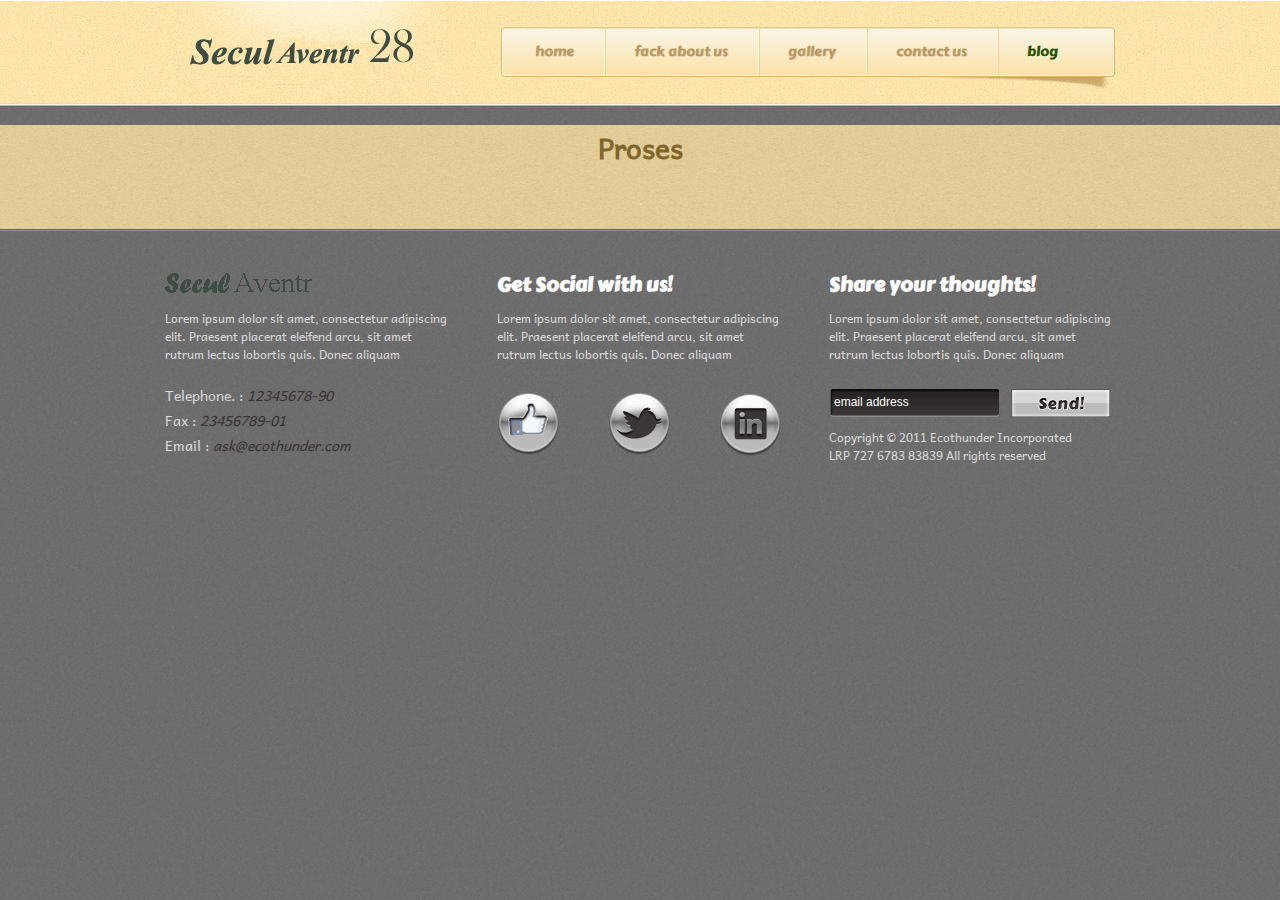
<file: blog.html>
<!DOCTYPE html>
<!-- Website template by freewebsitetemplates.com -->
<html>
<head>
	<meta charset="UTF-8" />
	<title>Blog - Ecothunder Website Template</title>
	<link rel="stylesheet" type="text/css" href="css/style.css" />
	<!--[if IE 9]>
		<link rel="stylesheet" type="text/css" href="css/ie9.css" />
	<![endif]-->
	<!--[if IE 8]>
		<link rel="stylesheet" type="text/css" href="css/ie8.css" />
	<![endif]-->
	<!--[if IE 7]>
		<link rel="stylesheet" type="text/css" href="css/ie7.css" />
	<![endif]-->
</head>
<body>
	<div id="header">
		<div>
			<div id="logo">
				<a href="index.html"><img src="images/logo.jpg" alt="Logo" /></a>
			</div>
			<div id="navigation">
				<div>
					<ul>
						<li><a href="index.html">Home</a></li>
						<li><a href="fack about us.html">Fack About us</a></li>
						<li><a href="Gallery.html">Gallery</a></li>
						<li><a href="contact.html">Contact Us</a></li>
						<li class="current"><a href="blog.html">Blog</a></li>
					</ul>
				</div>
			</div>
		</div>
	</div>
	<div id="content">
		
		<div>
			<h1 style="text-align: center;" style="font-family: fantasy;">Proses</h1>
		</div>
		
	</div>
	<div id="footer">
		<div>
			<div class="first">
				<h3><a href="index.html">Ecothunder</a></h3>
				<p>Lorem ipsum dolor sit amet, consectetur adipiscing elit. Praesent placerat eleifend arcu, sit amet rutrum lectus lobortis quis. Donec aliquam</p>
				<div>
					<p>Telephone. : <span>12345678-90</span></p>
					<p>Fax : <span>23456789-01</span></p>
					<p>Email : <span>ask@ecothunder.com</span></p>
				</div>
			</div>
			<div>
				<h3>Get Social with us!</h3>
				<p>Lorem ipsum dolor sit amet, consectetur adipiscing elit. Praesent placerat eleifend arcu, sit amet rutrum lectus lobortis quis. Donec aliquam</p>
				<div>
					<a href="http://facebook.com/freewebsitetemplates" class="facebook" target="_blank"></a>
					<a href="http://twitter.com/fwtemplates" class="twitter" target="_blank"></a>
					<a href="#" class="linked-in"></a>
				</div>
			</div>
			<div>
				<h3>Share your thoughts!</h3>
				<p>Lorem ipsum dolor sit amet, consectetur adipiscing elit. Praesent placerat eleifend arcu, sit amet rutrum lectus lobortis quis. Donec aliquam</p>
				<form action="#">
					<label for="subscribe"><input type="text" id="subscribe" maxlength="30" value="email address" /></label>
					<input class="submit" type="submit" value="" />
				</form>
				<p>Copyright &copy; 2011  Ecothunder Incorporated <br />LRP 727 6783 83839 All rights reserved</p>
			</div>
		</div>
	</div>
</body>
</html>
</file>
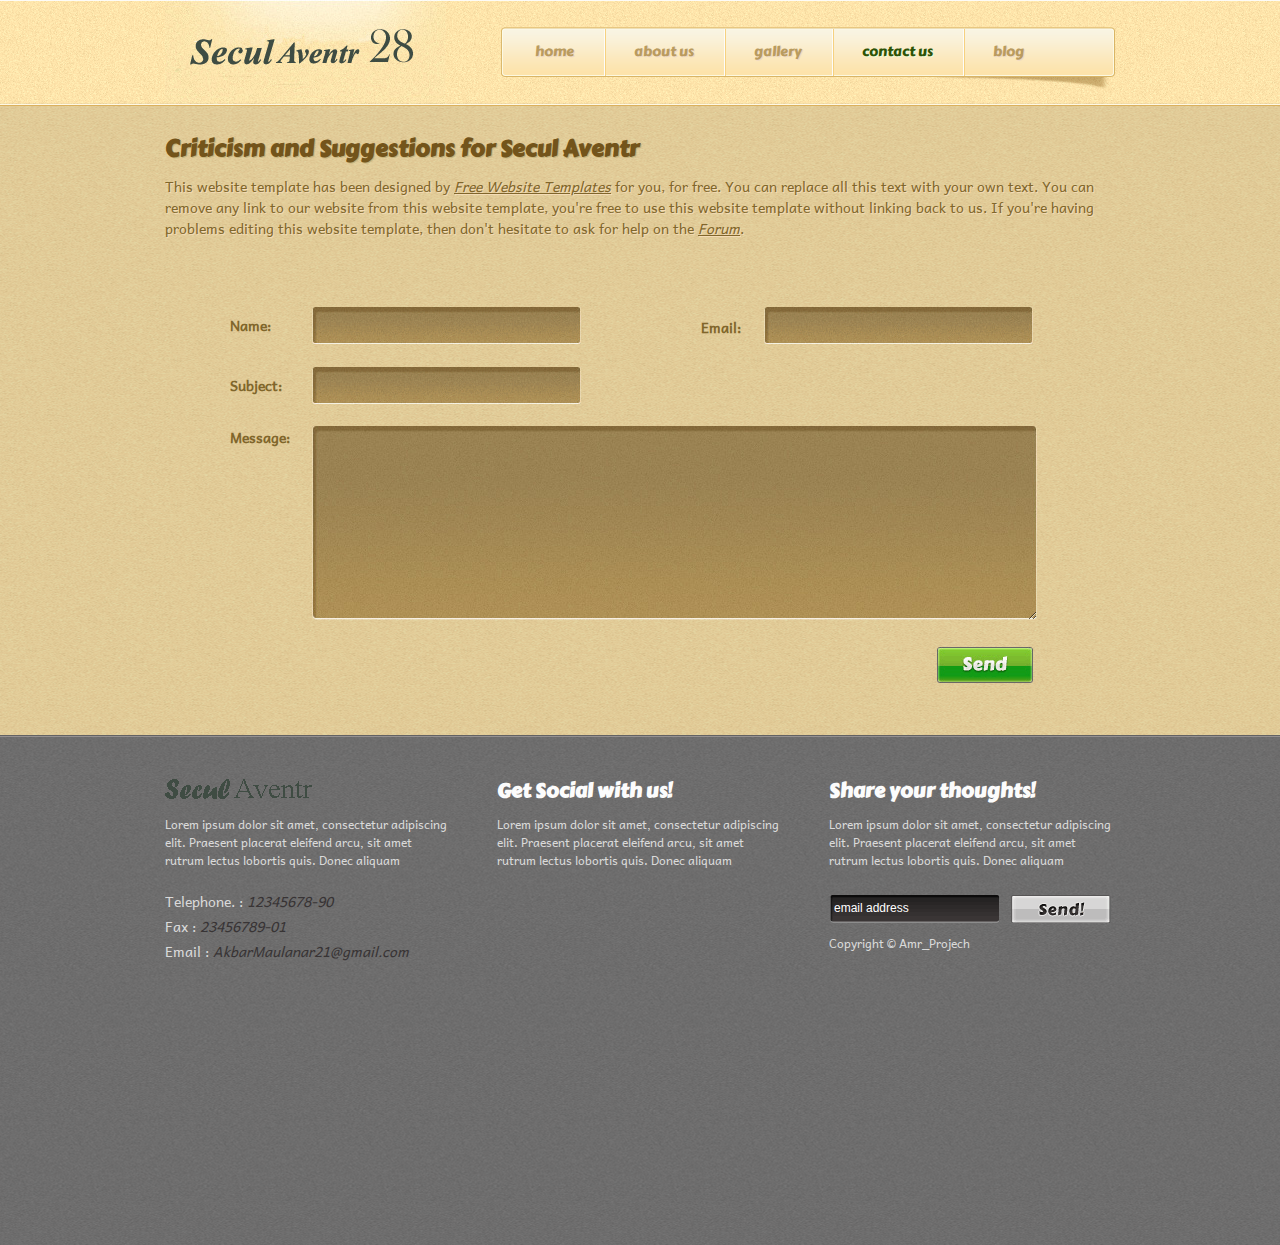
<file: contact.html>
<!DOCTYPE html>
<!-- Website template by freewebsitetemplates.com -->
<html>
<head>
	<meta charset="UTF-8" />
	<title>Contact Us - Ecothunder Website Template</title>
	<link rel="stylesheet" type="text/css" href="css/style.css" />
	<!--[if IE 9]>
		<link rel="stylesheet" type="text/css" href="css/ie9.css" />
	<![endif]-->
	<!--[if IE 8]>
		<link rel="stylesheet" type="text/css" href="css/ie8.css" />
	<![endif]-->
	<!--[if IE 7]>
		<link rel="stylesheet" type="text/css" href="css/ie7.css" />
	<![endif]-->
</head>
<body>
	<div id="header">
		<div>
			<div id="logo">
				<a href="index.html"><img src="images/logo.jpg" alt="Logo" /></a>
			</div>
			<div id="navigation">
				<div>
					<ul>
						<li><a href="index.html">Home</a></li>
						<li><a href="about.html">About us</a></li>
						<li><a href="whychoose.html">Gallery</a></li>
						<li class="current"><a href="contact.html">Contact Us</a></li>
						<li><a href="blog.html">Blog</a></li>
					</ul>
				</div>
			</div>
		</div>
	</div>
	<div id="content">
		<div>
			<h3>Criticism and Suggestions for Secul Aventr</h3>
			<p>This website template has been designed by <a href="http://www.freewebsitetemplates.com/">Free Website Templates</a> for you, for free. You can replace all this text with your own text. You can remove any link to our website from this website template, you're free to use this website template without linking back to us. If you're having problems editing this website template, then don't hesitate to ask for help on the <a href="http://www.freewebsitetemplates.com/forum/">Forum</a>.</p>
			<form action="#">
				<table>
					<tr>
						<td><label for="name"><strong>Name:<strong></label></td>
						<td><input type="text" maxlength="30" id="name" /> </td>
						<td><label class="email" for="email">Email:</label></td> 
						<td><input type="text" maxlength="30" id="email" /></td>
					</tr>
					<tr>
						<td><label for="subject"><strong>Subject:</strong></label></td>
						<td><input type="text" maxlength="30" id="subject" /></td>
					</tr>
					<tr>
						<td class="message"><label for="message"><strong>Message:</strong></label></td>
						<td colspan="3"><textarea name="message" id="message" cols="30" rows="10"></textarea></td>
					</tr>
					<tr>
						<td></td>
						<td colspan="2">
						<td colspan="1"><input type="submit" value="" id="send" /></td>
					</tr>
				</table>
			</form>
		</div>
	</div>
	<div id="footer">
		<div>
			<div class="first">
				<h3><a href="index.html">Secul Aventr</a></h3>
				<p>Lorem ipsum dolor sit amet, consectetur adipiscing elit. Praesent placerat eleifend arcu, sit amet rutrum lectus lobortis quis. Donec aliquam</p>
				<div>
					<p>Telephone. : <span>12345678-90</span></p>
					<p>Fax : <span>23456789-01</span></p>
					<p>Email : <span>AkbarMaulanar21@gmail.com</span></p>
				</div>
			</div>
			<div>
				<h3>Get Social with us!</h3>
				<p>Lorem ipsum dolor sit amet, consectetur adipiscing elit. Praesent placerat eleifend arcu, sit amet rutrum lectus lobortis quis. Donec aliquam</p>
				
			</div>
			<div>
				<h3>Share your thoughts!</h3>
				<p>Lorem ipsum dolor sit amet, consectetur adipiscing elit. Praesent placerat eleifend arcu, sit amet rutrum lectus lobortis quis. Donec aliquam</p>
				<form action="#">
					<label for="subscribe"><input type="text" id="subscribe" maxlength="30" value="email address" /></label>
					<input class="submit" type="submit" value="" />
				</form>
				<p>Copyright &copy; Amr_Projech </p>
			</div>
		</div>
	</div>
</body>
</html>
</file>
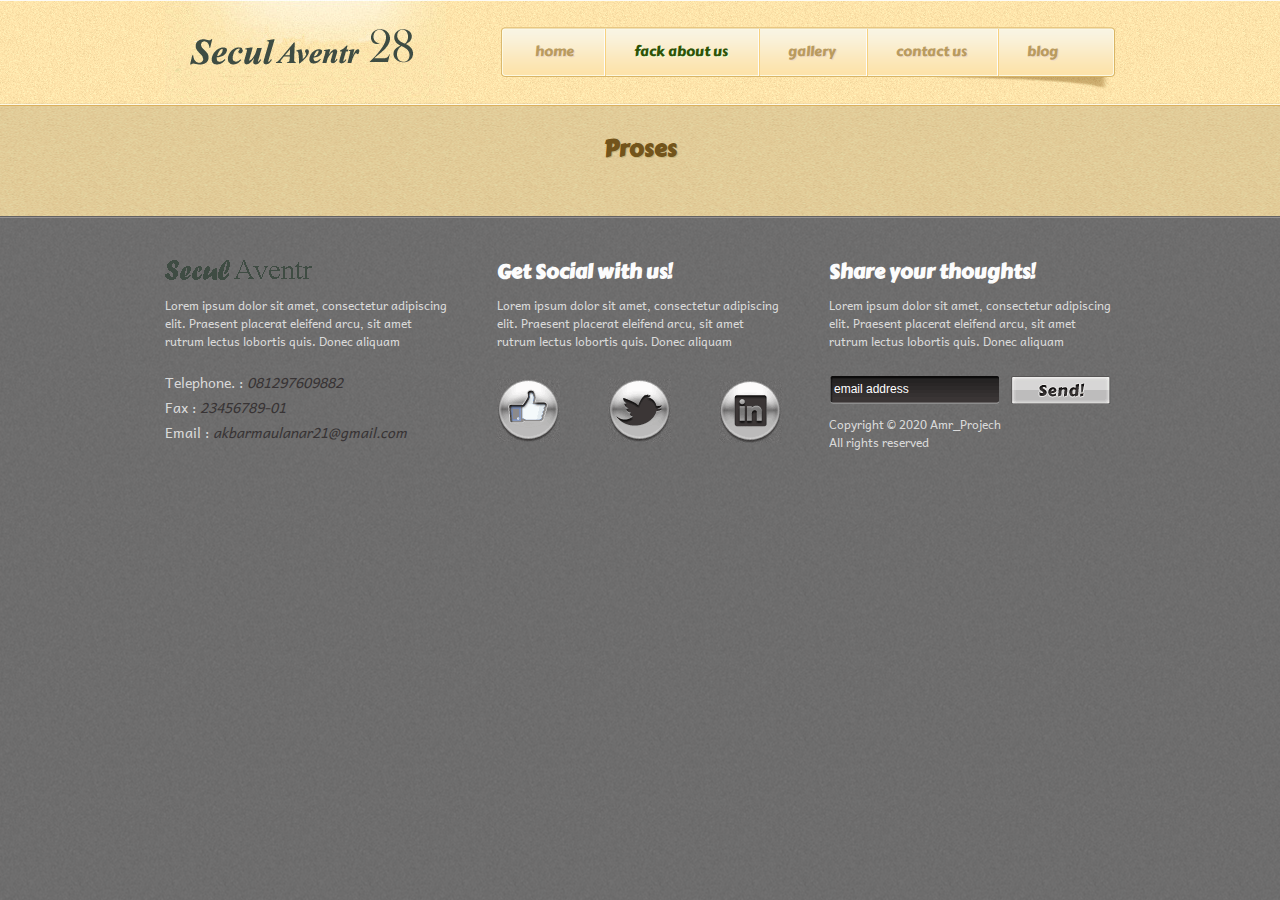
<file: fack about us.html>
<!DOCTYPE html>
<!-- Website template by freewebsitetemplates.com -->
<html>
<head>
	<meta charset="UTF-8" />
	<title>fack aboud us - Secul Aventr</title>
	<link rel="stylesheet" type="text/css" href="css/style.css" />
	<!--[if IE 9]>
		<link rel="stylesheet" type="text/css" href="css/ie9.css" />
	<![endif]-->
	<!--[if IE 8]>
		<link rel="stylesheet" type="text/css" href="css/ie8.css" />
	<![endif]-->
	<!--[if IE 7]>
		<link rel="stylesheet" type="text/css" href="css/ie7.css" />
	<![endif]-->
</head>
<body>
	<div id="header">
		<div>
			<div id="logo">
				<a href="index.html"><img src="images/logo.jpg" alt="Logo" /></a>
			</div>
			<div id="navigation">
				<div>
					<ul>
						<li><a href="index.html">Home</a></li>
						<li class="current"><a href="fack about us.html">Fack About us</a></li>
						<li><a href="Gallery.html".html">Gallery</a></li>
						<li><a href="contact.html">Contact Us</a></li>
						<li><a href="blog.html">Blog</a></li>
					</ul>
				</div>
			</div>
		</div>
	</div>
	<div id="content">
		<div>
			<h3 style="text-align: center;">Proses</h3>

			
			</div>
			
	</div>
	<div id="footer">
		<div>
			<div class="first">
				<h3><a href="index.html">Secul Aventure</a></h3>
				<p>Lorem ipsum dolor sit amet, consectetur adipiscing elit. Praesent placerat eleifend arcu, sit amet rutrum lectus lobortis quis. Donec aliquam</p>
				<div>
					<p>Telephone. : <span>081297609882</span></p>
					<p>Fax : <span>23456789-01</span></p>
					<p>Email : <span>akbarmaulanar21@gmail.com</span></p>
				</div>
			</div>
			<div>
				<h3>Get Social with us!</h3>
				<p>Lorem ipsum dolor sit amet, consectetur adipiscing elit. Praesent placerat eleifend arcu, sit amet rutrum lectus lobortis quis. Donec aliquam</p>
				<div>
					<a href="http://facebook.com/freewebsitetemplates" class="facebook" target="_blank"></a>
					<a href="http://twitter.com/fwtemplates" class="twitter" target="_blank"></a>
					<a href="#" class="linked-in"></a>
				</div>
			</div>
			<div>
				<h3>Share your thoughts!</h3>
				<p>Lorem ipsum dolor sit amet, consectetur adipiscing elit. Praesent placerat eleifend arcu, sit amet rutrum lectus lobortis quis. Donec aliquam</p>
				<form action="#">
					<label for="subscribe"><input type="text" id="subscribe" maxlength="30" value="email address" /></label>
					<input class="submit" type="submit" value="" />
				</form>
				<p>Copyright &copy; 2020  Amr_Projech <br /> All rights reserved</p>
			</div>
		</div>
	</div>
</body>
</html>
</file>
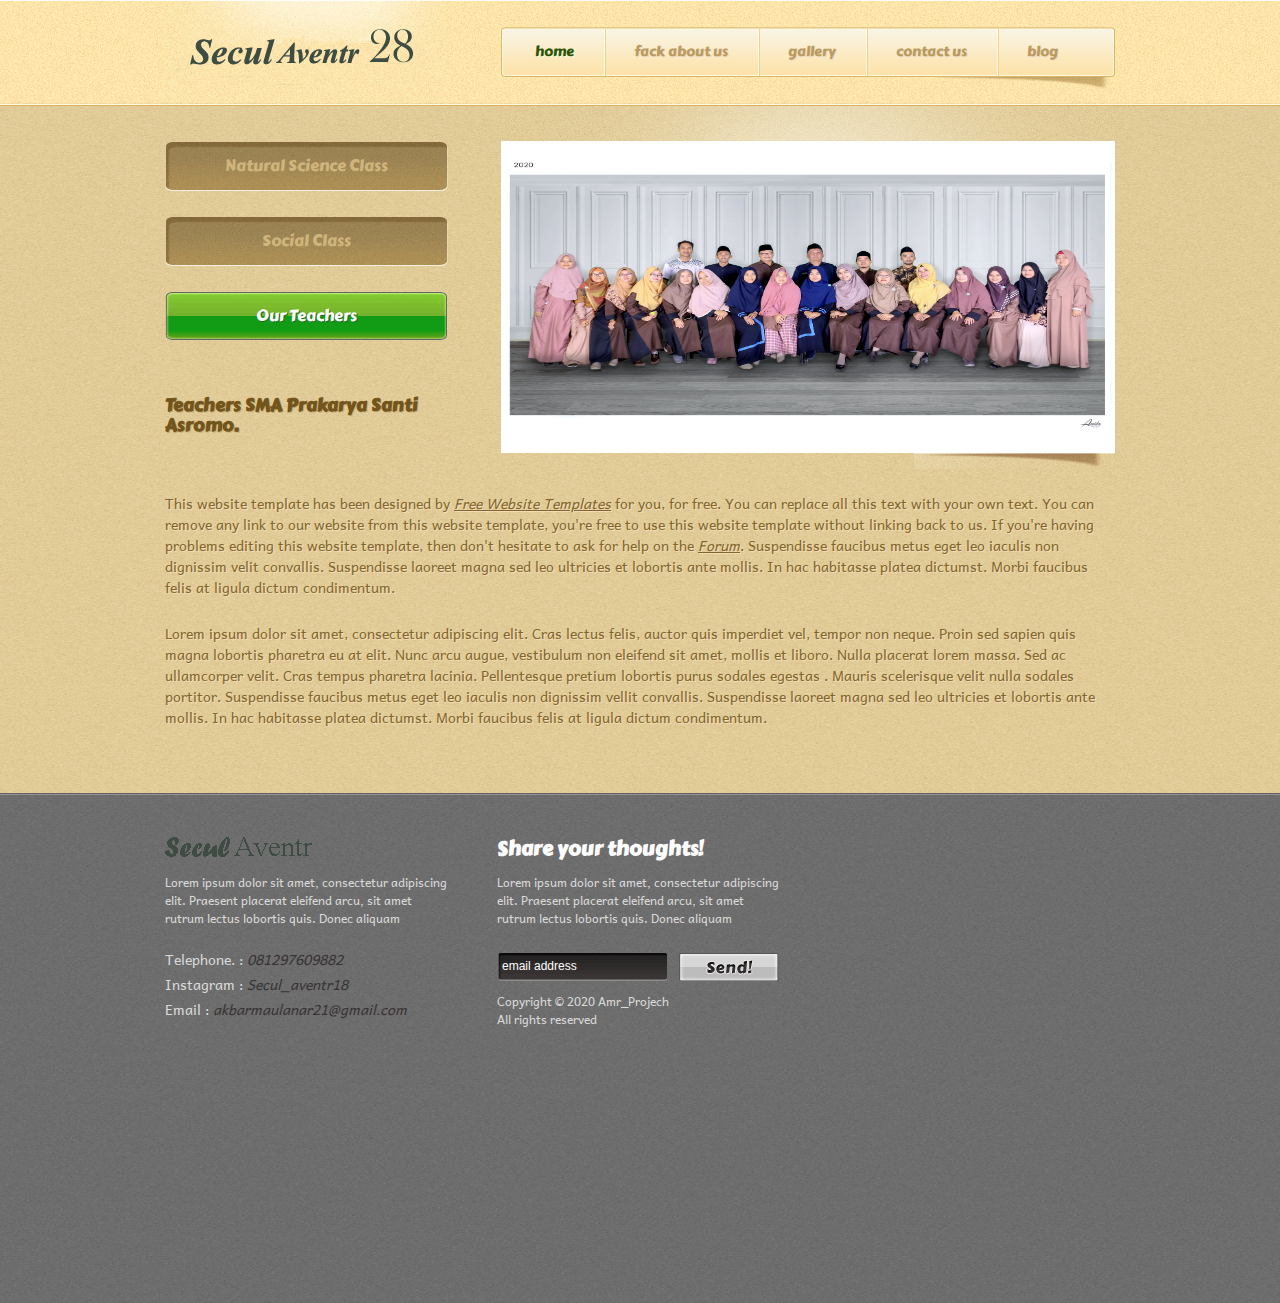
<file: My Teacher.html>
<!DOCTYPE html>
<!-- Website template by freewebsitetemplates.com -->
<html>
<head>
	<meta charset="UTF-8" />
	<title>My Teacher - Secul Aventr</title>
	<link rel="stylesheet" type="text/css" href="css/style.css" />
	<!--[if IE 9]>
		<link rel="stylesheet" type="text/css" href="css/ie9.css" />
	<![endif]-->
	<!--[if IE 8]>
		<link rel="stylesheet" type="text/css" href="css/ie8.css" />
	<![endif]-->
	<!--[if IE 7]>
		<link rel="stylesheet" type="text/css" href="css/ie7.css" />
	<![endif]-->
</head>
<body>
	<div id="header">
		<div>
			<div id="logo">
				<a href="index.html"><img src="images/logo.jpg" alt="Logo" /></a>
			</div>
			<div id="navigation">
				<div>
					<ul>
						<li class="current"><a href="index.html">Home</a></li>
						<li><a href="fack about us.html">Fack About us</a></li>
						<li><a href="Gallery.html">Gallery</a></li>
						<li><a href="contact.html">Contact Us</a></li>
						<li><a href="blog.html">Blog</a></li>
					</ul>
				</div>
			</div>
		</div>
	</div>
	<div id="content">
		<div class="section">
			<div>
				<a href="IPA.html">Natural Science Class</a>
				<a href="IPS.html">Social Class</a>
				<a class="selected" href="My Teacher.html">Our Teachers</a>
				<h4>Teachers SMA Prakarya Santi Asromo.</h4>
			</div>
			<div class="figure">
				<a href="index.html"><img src="images/guru.JPG" width="608px" height="306px" /></a>
				<span></span>
			</div>
		</div>
		<div>
			<p>This website template has been designed by <a href="http://www.freewebsitetemplates.com/">Free Website Templates</a> for you, for free. You can replace all this text with your own text. You can remove any link to our website from this website template, you're free to use this website template without linking back to us. If you're having problems editing this website template, then don't hesitate to ask for help on the <a href="http://www.freewebsitetemplates.com/forum/">Forum</a>. Suspendisse faucibus metus eget leo iaculis non dignissim velit convallis. Suspendisse laoreet magna sed leo ultricies et lobortis ante mollis. In hac habitasse platea dictumst. Morbi faucibus felis at ligula dictum condimentum.</p>
			<p>Lorem ipsum dolor sit amet, consectetur adipiscing elit. Cras lectus felis, auctor quis imperdiet vel, tempor non neque. Proin sed sapien quis magna lobortis pharetra eu at elit. Nunc arcu augue, vestibulum non eleifend sit amet, mollis et liboro. Nulla placerat lorem massa. Sed ac ullamcorper velit. Cras tempus pharetra lacinia. Pellentesque pretium lobortis purus sodales egestas . Mauris scelerisque velit nulla sodales portitor. Suspendisse faucibus metus eget leo iaculis non dignissim vellit convallis. Suspendisse laoreet magna sed leo ultricies et lobortis ante mollis. In hac habitasse platea dictumst. Morbi faucibus felis at ligula dictum condimentum.</p>
		</div>
	</div>
	<div id="footer">
		<div>
			<div class="first">
				<h3><a href="index.html">Secul Aventr</a></h3>
				<p>Lorem ipsum dolor sit amet, consectetur adipiscing elit. Praesent placerat eleifend arcu, sit amet rutrum lectus lobortis quis. Donec aliquam</p>
				<div>
					<p>Telephone. : <span>081297609882</span></p>
					<p>Instagram : <span>Secul_aventr18</span></p>
					<p>Email : <span>akbarmaulanar21@gmail.com</span></p>
				</div>
			</div>
			<div>
				<h3>Share your thoughts!</h3>
				<p>Lorem ipsum dolor sit amet, consectetur adipiscing elit. Praesent placerat eleifend arcu, sit amet rutrum lectus lobortis quis. Donec aliquam</p>
				<form action="#">
					<label for="subscribe"><input type="text" id="subscribe" maxlength="30" value="email address" /></label>
					<input class="submit" type="submit" value="" />
				</form>
				<p>Copyright &copy; 2020  Amr_Projech <br /> All rights reserved</p>
			</div>
		</div>
	</div>
</body>
</html>
</file>
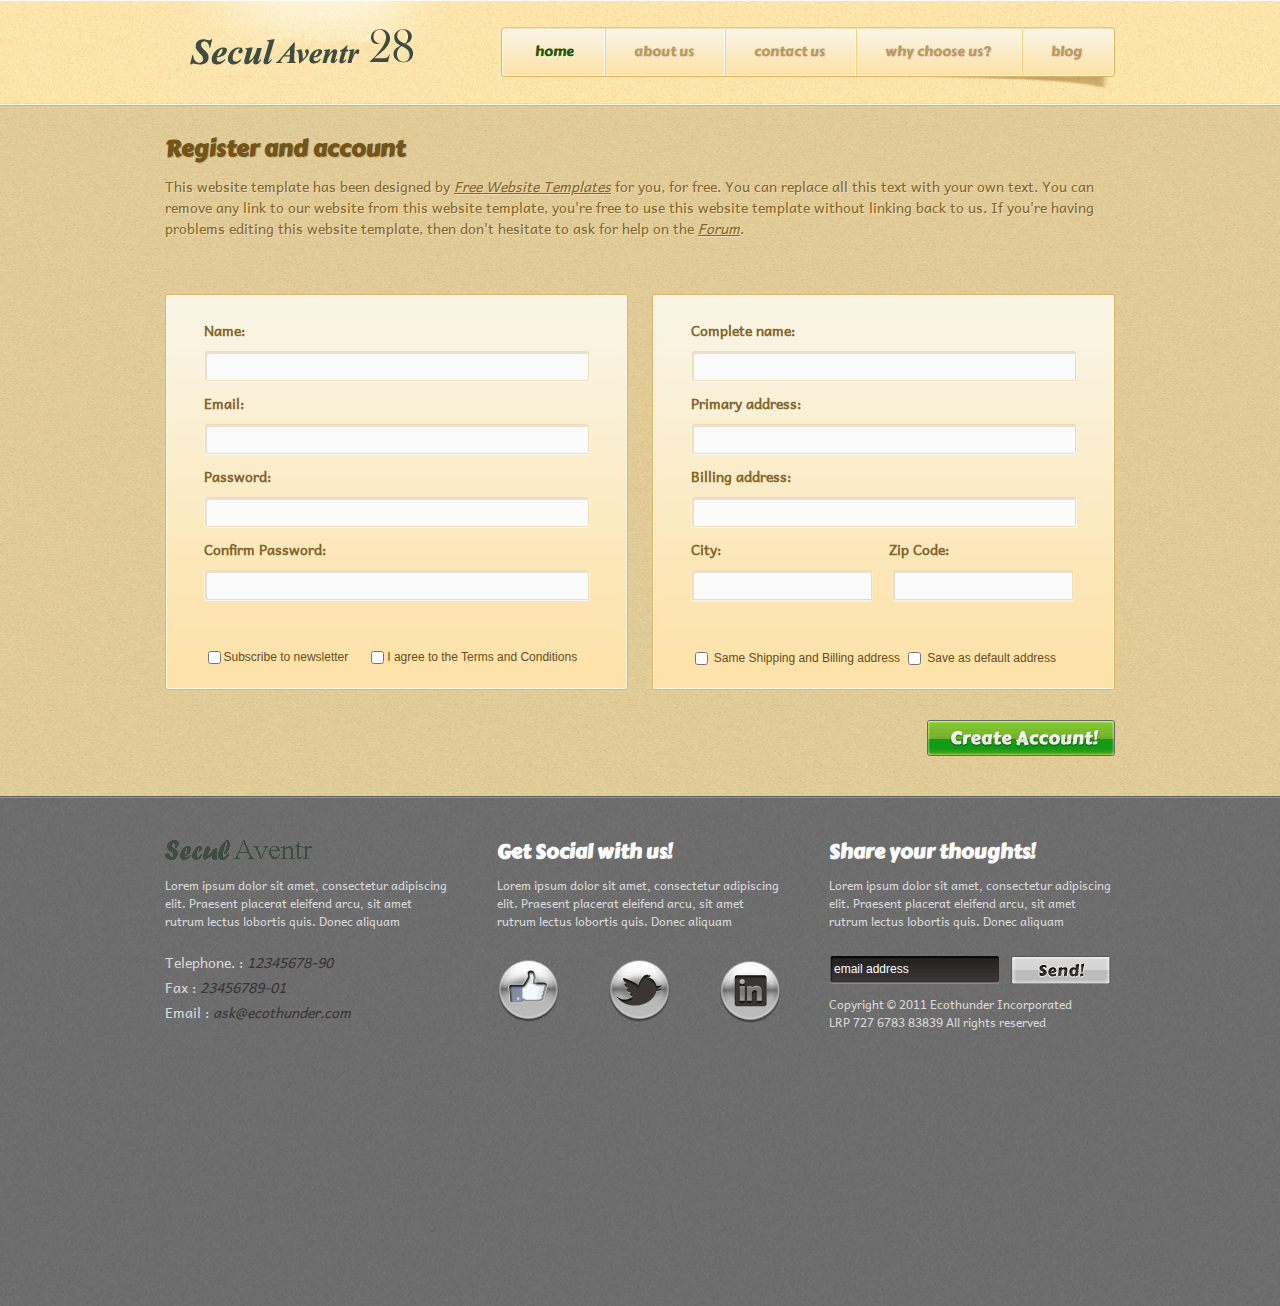
<file: register.html>
<!DOCTYPE html>
<!-- Website template by freewebsitetemplates.com -->
<html>
<head>
	<meta charset="UTF-8" />
	<title>Register - Ecothunder Website Template</title>
	<link rel="stylesheet" type="text/css" href="css/style.css" />
	<!--[if IE 9]>
		<link rel="stylesheet" type="text/css" href="css/ie9.css" />
	<![endif]-->
	<!--[if IE 8]>
		<link rel="stylesheet" type="text/css" href="css/ie8.css" />
	<![endif]-->
	<!--[if IE 7]>
		<link rel="stylesheet" type="text/css" href="css/ie7.css" />
	<![endif]-->
</head>
<body>
	<div id="header">
		<div>
			<div id="logo">
				<a href="index.html"><img src="images/logo.jpg" alt="Logo" /></a>
			</div>
			<div id="navigation">
				<div>
					<ul>
						<li class="current"><a href="index.html">Home</a></li>
						<li><a href="about.html">About us</a></li>
						<li><a href="contact.html">Contact Us</a></li>
						<li><a href="whychoose.html">Why Choose Us?</a></li>
						<li><a href="blog.html">Blog</a></li>
					</ul>
				</div>
			</div>
		</div>
	</div>
	<div id="content">
		<div>
			<h3>Register and account</h3>
			<p>This website template has been designed by <a href="http://www.freewebsitetemplates.com/">Free Website Templates</a> for you, for free. You can replace all this text with your own text. You can remove any link to our website from this website template, you're free to use this website template without linking back to us. If you're having problems editing this website template, then don't hesitate to ask for help on the <a href="http://www.freewebsitetemplates.com/forum/">Forum</a>.</p>
			<form action="#" id="register">
				<div class="first">
					<fieldset>
						<label for="name"><strong>Name:</strong></label><input type="text" maxlength="55" id="name" class="inputtext" />
						<label for="email"><strong>Email:</strong></label><input type="text" maxlength="55" id="email" class="inputtext" />
						<label for="password"><strong>Password:</strong></label><input type="text" maxlength="55" id="password" class="inputtext" />
						<label for="confirmpass"><strong>Confirm Password:</strong></label><input type="text" maxlength="55" id="confirmpass" class="inputtext" />
						<div>
							<label for="newsletter"><input type="checkbox" id="newsletter" /><span>Subscribe to newsletter</span></label> 
							<label class="terms" for="terms"><input type="checkbox" id="terms" /><span>I agree to the Terms and Conditions</span></label>
						</div>
					</fieldset>
				</div>
				<div>
					<fieldset>
						<label for="completename"><strong>Complete name:</strong></label><input type="text" maxlength="55" id="completename" class="inputtext" />
						<label for="address"><strong>Primary address:</strong></label><input type="text" maxlength="55" id="address" class="inputtext" />
						<label for="billing"><strong>Billing address:</strong></label><input type="text" maxlength="55" id="billing" class="inputtext" />
						<label for="city"><strong>City:</strong></label><label class="zipcode" for="zipcode"><strong>Zip Code:</strong></label>
						<input type="text" maxlength="30" id="city" /> 
						<input type="text" maxlength="30" id="zipcode" class="zipcode" />
						<div>
							<label for="shipping"><input type="checkbox" id="shipping" /><span> Same Shipping and Billing address</span></label> 
							<label class="saveas" for="saveas"><input type="checkbox" id="saveas" /><span> Save as default address</span></label>
						</div>
					</fieldset>
				</div>
				<input type="submit" value="" id="createaccount" />
			</form>
		</div>
	</div>
	<div id="footer">
		<div>
			<div class="first">
				<h3><a href="index.html">Ecothunder</a></h3>
				<p>Lorem ipsum dolor sit amet, consectetur adipiscing elit. Praesent placerat eleifend arcu, sit amet rutrum lectus lobortis quis. Donec aliquam</p>
				<div>
					<p>Telephone. : <span>12345678-90</span></p>
					<p>Fax : <span>23456789-01</span></p>
					<p>Email : <span>ask@ecothunder.com</span></p>
				</div>
			</div>
			<div>
				<h3>Get Social with us!</h3>
				<p>Lorem ipsum dolor sit amet, consectetur adipiscing elit. Praesent placerat eleifend arcu, sit amet rutrum lectus lobortis quis. Donec aliquam</p>
				<div>
					<a href="http://facebook.com/freewebsitetemplates" class="facebook" target="_blank"></a>
					<a href="http://twitter.com/fwtemplates" class="twitter" target="_blank"></a>
					<a href="#" class="linked-in"></a>
				</div>
			</div>
			<div>
				<h3>Share your thoughts!</h3>
				<p>Lorem ipsum dolor sit amet, consectetur adipiscing elit. Praesent placerat eleifend arcu, sit amet rutrum lectus lobortis quis. Donec aliquam</p>
				<form action="#">
					<label for="subscribe"><input type="text" id="subscribe" maxlength="30" value="email address" /></label>
					<input class="submit" type="submit" value="" />
				</form>
				<p>Copyright &copy; 2011  Ecothunder Incorporated <br />LRP 727 6783 83839 All rights reserved</p>
			</div>
		</div>
	</div>
</body>
</html>
</file>
<file: css/style.css>
/* Website template by freewebsitetemplates.com */

body {
	background: url(../images/bg-body.gif) repeat center;
	color: #80662b;
	font-family: 'AndikaRegular';
	font-size: 14px;
	margin: 0;
	min-width: 950px;
	padding: 0;
}

a {
	outline: none;
}

img {
	border: 0;
}

p a {
	color: #80662B;
	font-style: italic;
}

#header {
	background: url(../images/bg-header.gif) repeat-x top center;
	height: 106px;
	overflow: hidden;
	width: 100%;
}

#header div {
	margin: 0 auto;
	overflow: hidden;
	width: 950px;
}

#header div div#logo {
	float: left;
	width: auto;
	margin:0 55px 0 0;
}

#header div div#navigation {
	background: url(../images/bg-navigation-right-curve.gif) no-repeat right top;
	
	font-family: 'CarterOneRegular';
	float: right;
	height: auto;
	line-height: 50px;
	margin-top: 27px;
	text-transform: lowercase;
	width: 614px;
}

#header div div#navigation div {
	background: url(../images/bg-navigation-left-curve.gif) no-repeat left top;
	padding-left: 4px;
	height: 63px;
	width: auto;
}

#header div div#navigation div ul {
	background: url(../images/bg-navigation.gif) repeat-x;
	clear: both;
	float: left;
	height: 63px;
	list-style: none;
	margin: 0;
	padding: 0;
	min-width: 600px;
}

#header div div#navigation div ul li:first-child {
	background: none;
}

#header div div#navigation div ul li {
	background: url(../images/separator-navigation.gif) no-repeat center left;
	float: left;
	padding: 0 30px;
}

#header div div#navigation div ul li a {
	color: #b99b5f;
	text-decoration: none;
	text-shadow: 1px 1px 0 #efd9c4;
}

#header div div#navigation div ul li.current a, 
#header div div#navigation div ul li a:hover {
	color: #2e5306;
	text-shadow: 1px 1px 0 #f2fcd9;
}

#content {
	background: url(../images/bg-headliner.gif) repeat top center;
	height: auto;
	width: 100%;
}

#content div#section {
	background: url(../images/bg-headliner-top-shadow.jpg) no-repeat top center;
	height: 365px;
	margin: 0 auto;
	overflow: hidden;
	padding: 35px 0 0;
	position: relative;
	width: 950px;
}

#content div#section div, #content div.section div {
	background: none;
	float: left;
    margin-left: 0;
    padding-top: 0;
    width: 286px;
}

#content div#section div h1 {
	color: #745b1b;
	font-family: 'CarterOneRegular';
	font-size: 34px;
	line-height: 34px;
	margin: 0;
	padding: 0;
	text-shadow: 1px 1px 0 #fff0d8;
	width: auto;
}

#content div#section div p {
	line-height: 21px;
	margin: 0;
	padding: 15px 0 0;
	text-align: justify;
	text-shadow: 1px 1px 0 #f4dcb6;
	width: auto;
}

#content div#section div span {
	background: none;
	display: block;
    height: auto;
	font-size: 13px;
    left: 0;
    margin-top: 17px;
    position: static;
    top: 0;
    width: auto;
}

#content div#section div span a {
	background: url(../images/sprites-buttons.gif) no-repeat 0 -303px;
	color: #fdfdfb;
	display: inline-block;
	font-family: 'CarterOneRegular';
	font-size: 16px;
    height: 38px;
    line-height: 37px;
	margin-left: 10px;
    text-align: center;
	text-decoration: none;
	text-shadow: 1px 1px 0 #216b20;
    width: 136px;
}

#content div#section div span a.first {
	margin-left: 0;
}

#content div#section div#figure {
	margin-left: 51px;
	width: 612px;
}

#content div#section div#figure img, 
#content div div img, #content div#featured ul li img {
	border: 3px solid #fff;
}
#content div#section div#figure span {
	background: url(../images/bg-headliner-image-shadow.jpg) no-repeat center;
	display: block;
	height: 13px;
	margin-top: -6px;
	width: 612px;
}

#content div#featured ul li p a {
	color: #525252;
}

#content div#section span.background {
	background: url(../images/bg-headliner-bottom-shadow.jpg) no-repeat center;
	top: 328px;
	display: block;
	height: 37px;
	position: relative;
	width: 950px;
}

#content div#featured {
	background: url(../images/bg-featured.gif) repeat-x top center;
	height: 356px;
	padding: 35px 0;
	width: 100%;
}

#content div#featured ul {
	color: #525252;
	list-style: none;
	margin: 0 auto;
	overflow: hidden;
	padding: 0;
	width: 950px;
}

#content div#featured ul li {
	float: left;
	margin-left: 53px;
	width: 281px;
}

#content div#featured ul li.first {
	margin-left: 0;
}

#content div#featured ul li span {
	background: url(../images/bg-featured.jpg) no-repeat center;
	display: block;
	height: 15px;
	margin-top: -6px;
	width: 281px;
}

#content div#featured ul li a.link {
	background: url(../images/sprites-buttons.gif) no-repeat 0 -166px;
	color: #FDFDFB;
	display: block;
	height: 43px;
	font-family: 'CarterOneRegular';
	font-size: 16px;
	line-height: 43px;
	margin-top: 25px;
    text-align: center;
    text-decoration: none;
    text-shadow: 1px 1px 0 #216B20;
	width: 281px;
}

#content div#featured ul li p {
	line-height: 21px;
    margin-top: 15px;
    padding-bottom: 5px;
	text-align: left;
	text-shadow: 1px 1px 0 #e8e6e7;
}

#content div {
	margin: 0 auto;
	padding: 0 0 40px;
	width: 950px;
}

#content div div, #content div.section div.figure {
	background: url(../images/bg-image-higlight.jpg) no-repeat;
	float: right;
	margin-left: 45px;
	padding: 35px 0 0;
	position: relative;
    width: 614px;
}

#content div div span {
	background: url(../images/bg-image-right-shadow.jpg) no-repeat bottom right;
	display: block;
    height: 16px;
    top: 347px;
    position: absolute;
    right: 0;
    width: 201px;
}

#content div p {
	line-height: 21px;
    margin: 0;
    padding-bottom: 25px;
	text-align: left;
    text-shadow: 1px 1px 0 #F4DCB6;
}

#content div b {
	color: #816221;
	text-shadow: 1px 1px 0 #F4DCB6;
}

#content div b.first {
	display: block;
    padding-top: 33px;
}

#content div#blog h1 {
	font-family: 'CarterOneRegular';
	font-size: 18px;
	margin: 0;
	padding: 30px 0;
}

#content div#blog h1 a {
	color: #73541b;
	display: block;
	text-decoration: none;
	text-shadow: 1px 1px 0 #c8b57d;
}

#content div#blog h1 a:hover {
	color: #2e5306;
	text-shadow: 1px 1px 0 #f2fcd9;
}

#content div#blog p {
	padding-bottom: 0;
	margin: 0;
	text-align: justify;
}

#content div h2 {
	color: #73541B;
	font-family: 'CarterOneRegular';
	font-size: 25px;
	margin: 0;
	padding: 25px 0 10px;
	text-shadow: 1px 1px 0 #C8B57D
}

#content div h3 {
	color: #73541B;
	font-family: 'CarterOneRegular';
	font-size: 23px;
	margin: 0;
	padding: 25px 0 10px;
	text-shadow: 1px 1px 0 #C8B57D
}

#content div h2 span {
	font-size: 20px;
	font-weight: normal;
}

#content div.section {
	padding-bottom: 20px;
	overflow: hidden;
}

#content div.section h4 {
	color: #73541B;
	font-family: 'CarterOneRegular';
	font-size: 18px;
	line-height: 20px;
    padding-top: 30px;
	text-shadow: 1px 1px 0 #C8B57D;
}

#content div.section div {
	padding-top: 10px;
}

#content div.section div a {
	background: url(../images/sprites-buttons.gif) no-repeat center -105px;
	color: #ceb57d;
	display: block;
	font-family: 'CarterOneRegular';
	font-size: 16px;
	line-height: 50px;
	margin-top: 25px;
	text-align: center;
    text-decoration: none;
    text-shadow: none;
	width: 283px;
}

#content div.section div a.selected, #content div.section div a:hover {
	background: url(../images/sprites-buttons.gif) no-repeat 0 0;
	color: #FDFDFB;
	text-shadow: 1px 1px 0 #216B20;
}

#content div.section div.figure a {
	background: none;
	margin-top: 0;
}

#content div form {
	margin: 0 auto;
	width: 825px;
}

#content div table {
	margin-top: 30px;
}

#content div form table tr td input#name,
#content div form table tr td input#email,
#content div form table tr td input#subject {
	background: url(../images/sprites-inputs.gif) no-repeat 0 -82px;
	border: 0;
	color: #FFFEFF;
    font-family: Arial;
    font-size: 12px;
	height: 38px;
	margin-left: 20px;
	padding: 0 5px;
	width: 259px;
}

#content div form table tr td textarea#message,
#content div form table tr td label.newsletter {
	margin-left: 20px;
}

#content div form table tr td input#send {
	background: url(../images/sprites-buttons.gif) no-repeat 0 -258px;
	border: 0;
	height: 36px;
    margin-left: 193px;
    width: 96px;
}

#content div form table td {
	padding: 10px 0
}

#content div table tr td textarea {
	background: url(../images/text-area.jpg) no-repeat;
	border: 0;
	color: #FFFEFF;
    font-family: Arial;
    font-size: 12px;
	height: 184px;
	padding: 5px;
	width: 715px;
}

#content div table tr td label span,
#content div form div fieldset label span {
	color: #674d1c;
	font-family: Arial;
	font-size: 12px;
}

#content div form div fieldset label span {
	background: none;
	display: inline;
	height: auto;
    position: static;
    width: auto;
}

#content div table tr td label.email {
	font-weight: bold;
    margin-left: 115px;
	padding-top: 5px;
    vertical-align: sub;
}

#content div table tr td label input#newsletter, 
#content div table tr td label input#terms,
#content div form div fieldset div label input#newsletter,
#content div form div fieldset div label input#terms,
#content div form div fieldset div label input#shipping,
#content div form div fieldset div label input#saveas {
	vertical-align: middle;
}

#content div table tr td.message {
	vertical-align: top;
}

#content div form#register {
	margin-top: 30px;
	overflow: hidden;
	width: auto;
}

#content div form div {
	background: url(../images/bg-form.jpg) no-repeat;
	float: left;
    height: 396px;
    margin: 0 0 0 24px;
    padding: 0;
    width: 463px;
}

#content div form div.first {
	margin-left: 0;
}

#content div form div fieldset {
	border: 0;
	margin: 20px auto;
	width: 386px;
}

#content div form div fieldset input.inputtext {
	background: url(../images/sprites-inputs.gif) no-repeat 0 -42px;
	border: 0;
	height: 31px;
    margin: 10px 0;
    padding: 0 5px;
    width: 376px;
}

#content div form div fieldset input#city {
	background: url(../images/sprites-inputs.gif) no-repeat 0 0;
	border: 0;
	height: 32px;
	margin: 10px 0;
	padding: 0 5px;
	width: 172px;
}

#content div form div fieldset label.zipcode {
	margin-left: 168px;
}

#content div form div fieldset input#zipcode {
	background: url(../images/sprites-inputs.gif) no-repeat 0 0;
	border: 0;
	height: 32px;
	margin: 0 0 0 15px;
	padding: 0 5px;
	width: 172px;
}

#content div form div div {
	background: none;
	float: none;
    height: auto;
    margin-left: 0;
    margin-top: 33px;
    width: auto;
}

#content div form div div label.terms {
	padding-left: 15px;
}

#content div form input#createaccount {
	background: url(../images/sprites-buttons.gif) no-repeat 0 -60px;
	border: 0;
	float: right;
    height: 36px;
    margin-top: 30px;
    width: 188px;
}

#footer {
	background: url(../images/bg-footer.gif) repeat-x left top;
	height: 510px;
	width: 100%;
}

#footer div {
	color: #dadada;
	float: none;
	height: auto;
	margin: 0 auto;
	overflow: hidden;
	padding-top: 10px;
	width: 950px;
}

#footer div div {
	float: left;
	height: auto;
	margin-left: 46px;
    width: 286px;
}

#footer div div.first {
	margin-left:  0;
}

#footer div div p {
	font-size: 12px;
	line-height: 18px;
	margin: 0;
	text-align: left;
}

#footer div div h3 {
	color: #fcfcfc;
	font-family: 'CarterOneRegular';
	font-size: 20px;
	height: 30px;
	margin-bottom: 10px;
}

#footer div div h3 a {
	background: url(../images/Secul.gif) no-repeat;
	display: block;
	height: 30px;
	text-indent: -99999px;
}

#footer div div div {
	height: auto;
	margin-left: 0;
    margin-top: 10px;
}

#footer div div div p {
	font-size: 14px;
	line-height: 25px;
	margin: 0;
}

#footer div div div p span {
	color: #383435;
	display: inline;
	font-style: italic;
}

#footer div div div a {
	display: inline-block;
	height: 63px;
	margin-left: 44px; 
	padding-top: 10px;	
	width: 63px;
}

#footer div div div a.facebook {
	background: url(../images/sprites-icon.gif) no-repeat 0 9px;
	margin-left: 0;
}

#footer div div div a.twitter {
	background: url(../images/sprites-icon.gif) no-repeat 0 -137px;	
}

#footer div div div a.linked-in {
	background: url(../images/sprites-icon.gif) no-repeat 0 -63px;	
}

#footer div div form {
	height: 40px;
	margin-top: 25px;
	overflow: hidden;
}

#footer div div form label {
	float: left;
}

#footer div div form input#subscribe {
	background: url(../images/sprites-inputs.gif) no-repeat 0 -131px;
	border: 0;
	color: #fffeff;
	height: 29px;
	font-family: Arial;
	font-size: 12px;
	line-height: 29px;
	padding: 0 5px;
	width: 160px;
}

#footer div div form input.submit {
	background: url(../images/sprites-buttons.gif) no-repeat 0 -218px;
	border: 0;
	float: left;
	height: 29px;
	margin-left: 12px;
	width: 100px;
}

@font-face {
    font-family: 'AndikaRegular';
    src: url('../fonts/andika-r-webfont.eot');
    src: url('../fonts/andika-r-webfont.eot?#iefix') format('embedded-opentype'),
         url('../fonts/andika-r-webfont.woff') format('woff'),
         url('../fonts/andika-r-webfont.ttf') format('truetype'),
         url('../fonts/andika-r-webfont.svg#AndikaRegular') format('svg');
    font-weight: normal;
    font-style: normal;
}

@font-face {
    font-family: 'CarterOneRegular';
    src: url('../fonts/carterone-webfont.eot');
    src: url('../fonts/carterone-webfont.eot?#iefix') format('embedded-opentype'),
         url('../fonts/carterone-webfont.woff') format('woff'),
         url('../fonts/carterone-webfont.ttf') format('truetype'),
         url('../fonts/carterone-webfont.svg#CarterOneRegular') format('svg');
    font-weight: normal;
    font-style: normal;
}
</file>
<file: css/ie9.css>
/* Website template by freewebsitetemplates.com */

#content div#section div span {
	font-size: 12px;
	margin-top: 38px;
}

#footer div {
	padding-top: 5px;
}
</file>
<file: css/ie8.css>
/* Website template by freewebsitetemplates.com */

#content div#section div span {
	font-size: 13px;
	margin-top: 37px;
}

#content div table tr td label.email {
	margin-left: 110px;
}

#content div div span {
	top: 346px;
}

#footer div div div a {
	margin-left: 43px; 
}
</file>
<file: css/ie7.css>
/* Website template by freewebsitetemplates.com */

#content div#section div span {
	margin-top: 37px;
}

#content div#section div#figure span {
	margin-top: -5px;
}

#content div#section span.background {
	top: 5px;
}

#content div div span {
	top: 346px;
}

#content div.section div {
	padding-top: 36px;
}

#content div.section h4 {
	padding-top: 35px;
}

#content div form div fieldset {
	padding-top: 20px;
}

#content div form div fieldset input#zipcode {
	margin-top: -41px;
}

#content div table tr td label input#newsletter, 
#content div table tr td label input#terms,
#content div form div fieldset div label input#newsletter,
#content div form div fieldset div label input#terms,
#content div form div fieldset div label input#shipping,
#content div form div fieldset div label input#saveas {
	vertical-align: text-bottom;
}

#content div table tr td label.email {
    vertical-align: middle;
}

#content div form table tr td input#send {
	height: 37px;
}

#content div#featured ul li span {
	margin-top: -3px;
}

#content div div span {
	top: 346px;
}

#footer {
	padding-top: 30px;
}

#footer div {
	padding-top: 0;
}

#footer div div p {
	margin-top: -20px;
}

#footer div div h3 {
	margin-bottom: 30px;
}
</file>
